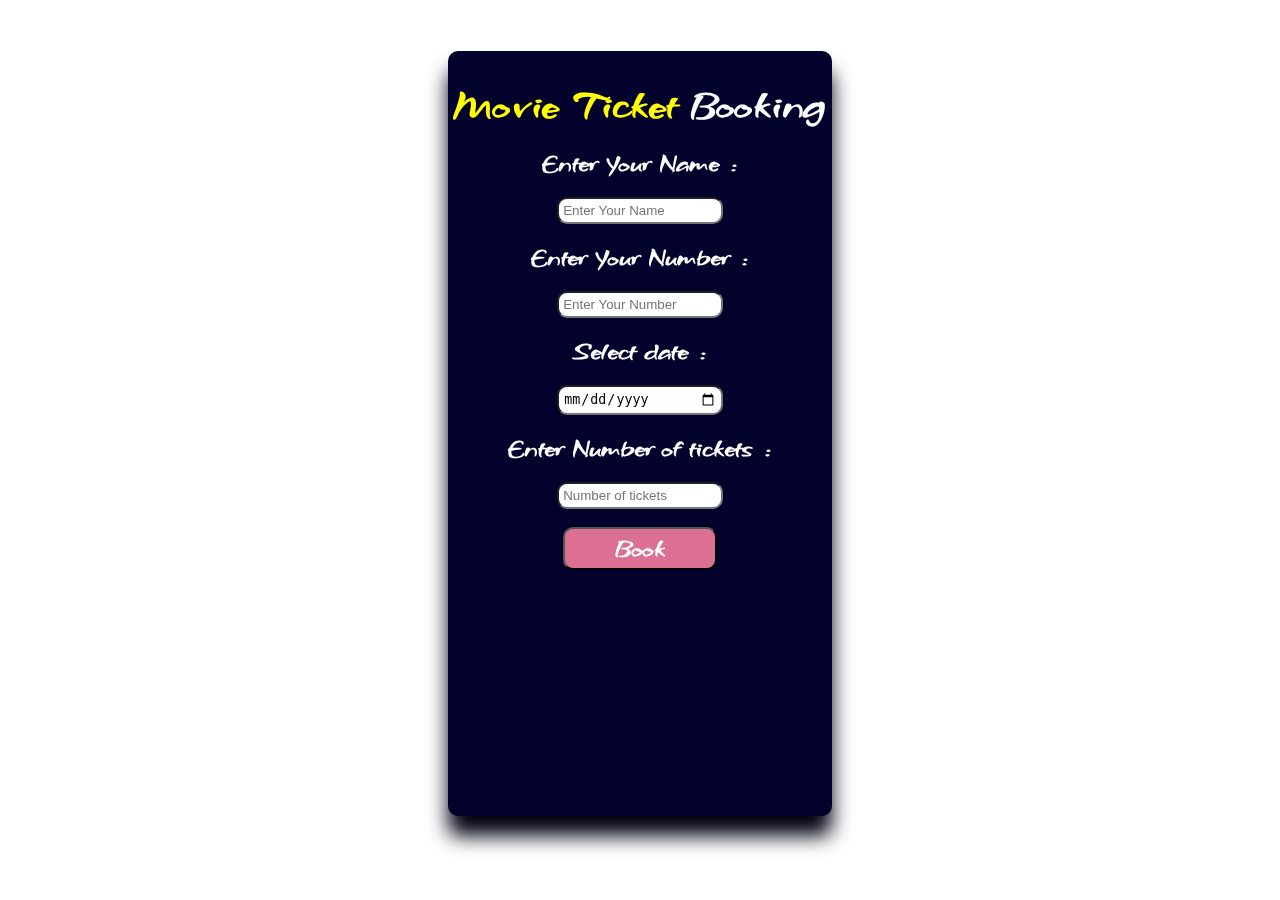
<file: book.html>
<!DOCTYPE html>
<html lang="en">
<head>
    <meta charset="UTF-8">
    <meta name="viewport" content="width=device-width, initial-scale=1.0">
    <title>Document</title>
    <link rel="stylesheet" href="book.css">
    <link rel="preconnect" href="https://fonts.googleapis.com">
<link rel="preconnect" href="https://fonts.gstatic.com" crossorigin>
<link href="https://fonts.googleapis.com/css2?family=Dancing+Script:wght@400..700&family=Grechen+Fuemen&family=Playwrite+IE+Guides&display=swap" rel="stylesheet">
<link href="https://unpkg.com/aos@2.3.1/dist/aos.css" rel="stylesheet">
</head>
<body >
    <div id="img"  data-aos="fade-down"
    data-aos-easing="linear"
    data-aos-duration="1500" >
    <h1 id="h"  data-aos="fade-right" data-aos-duration="3000"><span>Movie Ticket</span> Booking</h1><br>
    <form>
       <p id="pp"  data-aos="fade-left" data-aos-duration="3000">Enter Your Name : </p>  <br> <input type="text" id="name" placeholder="Enter Your Name"><br><br>
      <p id="pp" data-aos="fade-left" data-aos-duration="3000"> Enter Your Number :</p>  <br> <input type="number"  id="number"  placeholder="Enter Your Number"><br><br>
       <p id="pp" data-aos="fade-left" data-aos-duration="3000">Select date :  </p> <br> <input type="date" id="date"><br><br>
       <p id="pp" data-aos="fade-left" data-aos-duration="3000">Enter Number of tickets :</p> <br><input type="number" id="person" placeholder="Number of tickets"><br><br>


          <input type="submit" value="Book" onclick="return ins()" id="sub"  >


    </form>
    </div>
   
    
    <script src="book.js"></script>
    <script src="https://unpkg.com/aos@2.3.1/dist/aos.js"></script>
    <script>
        AOS.init();
      </script>
</body>
</html>
</file>
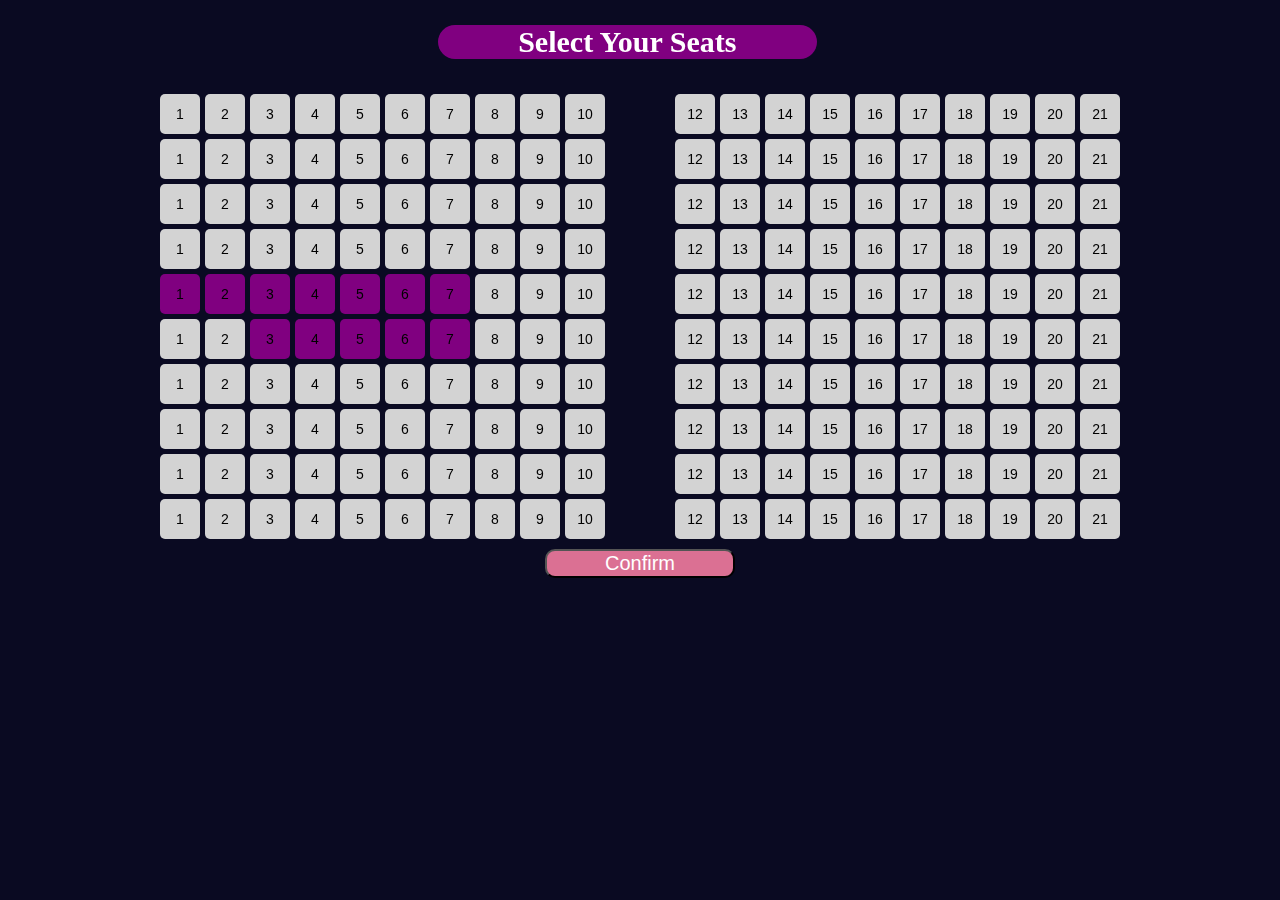
<file: seat.html>
<!DOCTYPE html>
<html lang="en">
<head>
    <meta charset="UTF-8">
    <meta name="viewport" content="width=device-width, initial-scale=1.0">
    <title>Document</title>
    <link rel="stylesheet" href="seat.css">
    <link href="https://unpkg.com/aos@2.3.1/dist/aos.css" rel="stylesheet">
</head>
<body>
   
    

    <div id="h2"   data-aos="zoom-in" data-aos-duration="3000"><h2  data-aos="fade-right" data-aos-duration="3000">Select Your Seats</h2></div>
    <div class="container" data-aos="fade-left" data-aos-duration="3000">
        <div class="section" id="left-section" data-aos="fade-left" data-aos-duration="3000"></div>
        <div class="section" id="right-section" data-aos="fade-left" data-aos-duration="3000"></div>
    </div>
    <button onclick="confirmSeats()">Confirm </button>
    
     
    <script src="seat.js"></script>
    <script src="https://unpkg.com/aos@2.3.1/dist/aos.js"></script>
    <script>
        AOS.init();
      </script>
</body>
</html>
</file>
<file: book.css>
*{
    /* overflow: hidden; */
    padding: 0px;
    margin: 0px;
}


body { 
    font-family: Arial, sans-serif; 
    text-align: center; 
   background-image: url("https://img.freepik.com/premium-photo/interior-hall-theater-cinema-view-stage-generative-ai_116124-18929.jpg");
   background-repeat: no-repeat;
   background-size: cover;

}
/* .container {
     max-width: 600px;
      margin: auto;
      font-family: "Grechen Fuemen", serif;
      font-weight: bold;
      font-style: normal;
      font-size: 30px;
      color: white;
      
    
    }
.seat-map { 
    display: flex; 
    flex-direction: column; 
    
    gap: 5px;
 }
.row { 
    display: flex;
     gap: 5px; 
     justify-content: center;
    
    }
.seat { 
    width: 30px;
     height: 30px;
      background: rgb(5, 5, 9);
       cursor: pointer;
     }
.seat.selected {
     background: yellow; 
    } */
/* button { 
    margin-top: 10px;
     padding: 10px;
      cursor: pointer;
      font-family: "Grechen Fuemen", serif;
      font-weight: bold;
      font-style: normal;
      font-size: 40px;
      color:black;
      
    
    } */

#h{
    font-family: "Grechen Fuemen", serif;
  font-weight: bold;
  font-style: normal;
  font-size: 40px;
  color: white;
  margin-top: 30px;
  
}
#h span{
color: yellow;
}

#img{
    height: 85vh;
    /* display: flex; */
    width: 30%;
    /* justify-content: center; */
    /* align-items: center; */
    /* background-image: url("https://watermark.lovepik.com/photo/40010/8993.jpg_wh1200.jpg"); */
    background-color: rgb(2, 2, 45);
    background-size: cover;
    background-repeat: no-repeat;
    overflow: hidden;
    box-shadow: 30px;
    margin-top: 4%;
    margin-left: 35%;
    border-radius: 10px;
    box-shadow: 0 20px 20px rgb(2, 2, 18);

}
#pp{
    color:white;
    
    font-family: "Grechen Fuemen", serif;
  font-weight: bold;
  font-style: normal;
  font-size: 25px;
  /* background-color: purple; */
}
#sub{
width: 40%;
height: 30%;
font-size: 25px;
font-family: "Grechen Fuemen", serif;
  font-weight: bold;
  font-style: normal;
  color: white;
  background-color: palevioletred;
  border-radius: 10px;



}
input{
  width: 40%;
  border-radius: 10px;
  padding: 4px;
}

@media (max-width: 370px){
#img{
  width: 370px;
  height: 50%;
  /* display: flex; */
  /* justify-content: center; */
  /* align-items: center; */
  /* margin-right: 150px; */
  /* padding-right: 80px; */
  justify-content: center;
  overflow: hidden;

}
form{
  justify-content: center;
  /* display: flex; */
  /* flex-direction: column; */
  align-items: center;
  /* width: 180%; */
  
}
body{
  margin-right: 100px;
  height: 30%;
  overflow: hidden;

}

}
</file>
<file: seat.css>
body {
          font-family: Arial, sans-serif;
          text-align: center;
         background-color: rgb(10, 10, 34);
      }
      .container {
          display: flex;
          justify-content: center;
          gap: 50px;
          margin-top: 20px;
      }
      .section {
          display: grid;
          grid-template-columns: repeat(10, 40px);
          grid-gap: 5px;
          margin: 10px;
      }
      .seat {
          width: 40px;
          height: 40px;
          background-color: lightgray;
          text-align: center;
          line-height: 40px;
          border-radius: 5px;
          cursor: pointer;
          font-size: 14px;
      }
      .seat.selected {
          background-color: green;
      }
      .seat.booked {
          background-color: purple;
          pointer-events: none;
      }
      .row-label {
          grid-column: 1 / span 1;
          text-align: center;
          font-weight: bold;
          line-height: 40px;
      }
      h2{
          color: white;
          font-size: 30px;
          font-family: "Grechen Fuemen", serif;
          font-weight: bold;
          font-style: normal;
      }
      #h2{
           background-color: purple;
           width: 30%;
           margin-left: 34%;
           border-radius: 20px;
      }
      button{
          background-color: palevioletred;
          width: 15%;
          font-size: 20px;
          color: white;
          border-radius: 10px;
          
      }
      button:hover{
          background-color: rgb(10, 10, 34) 
         }
</file>
